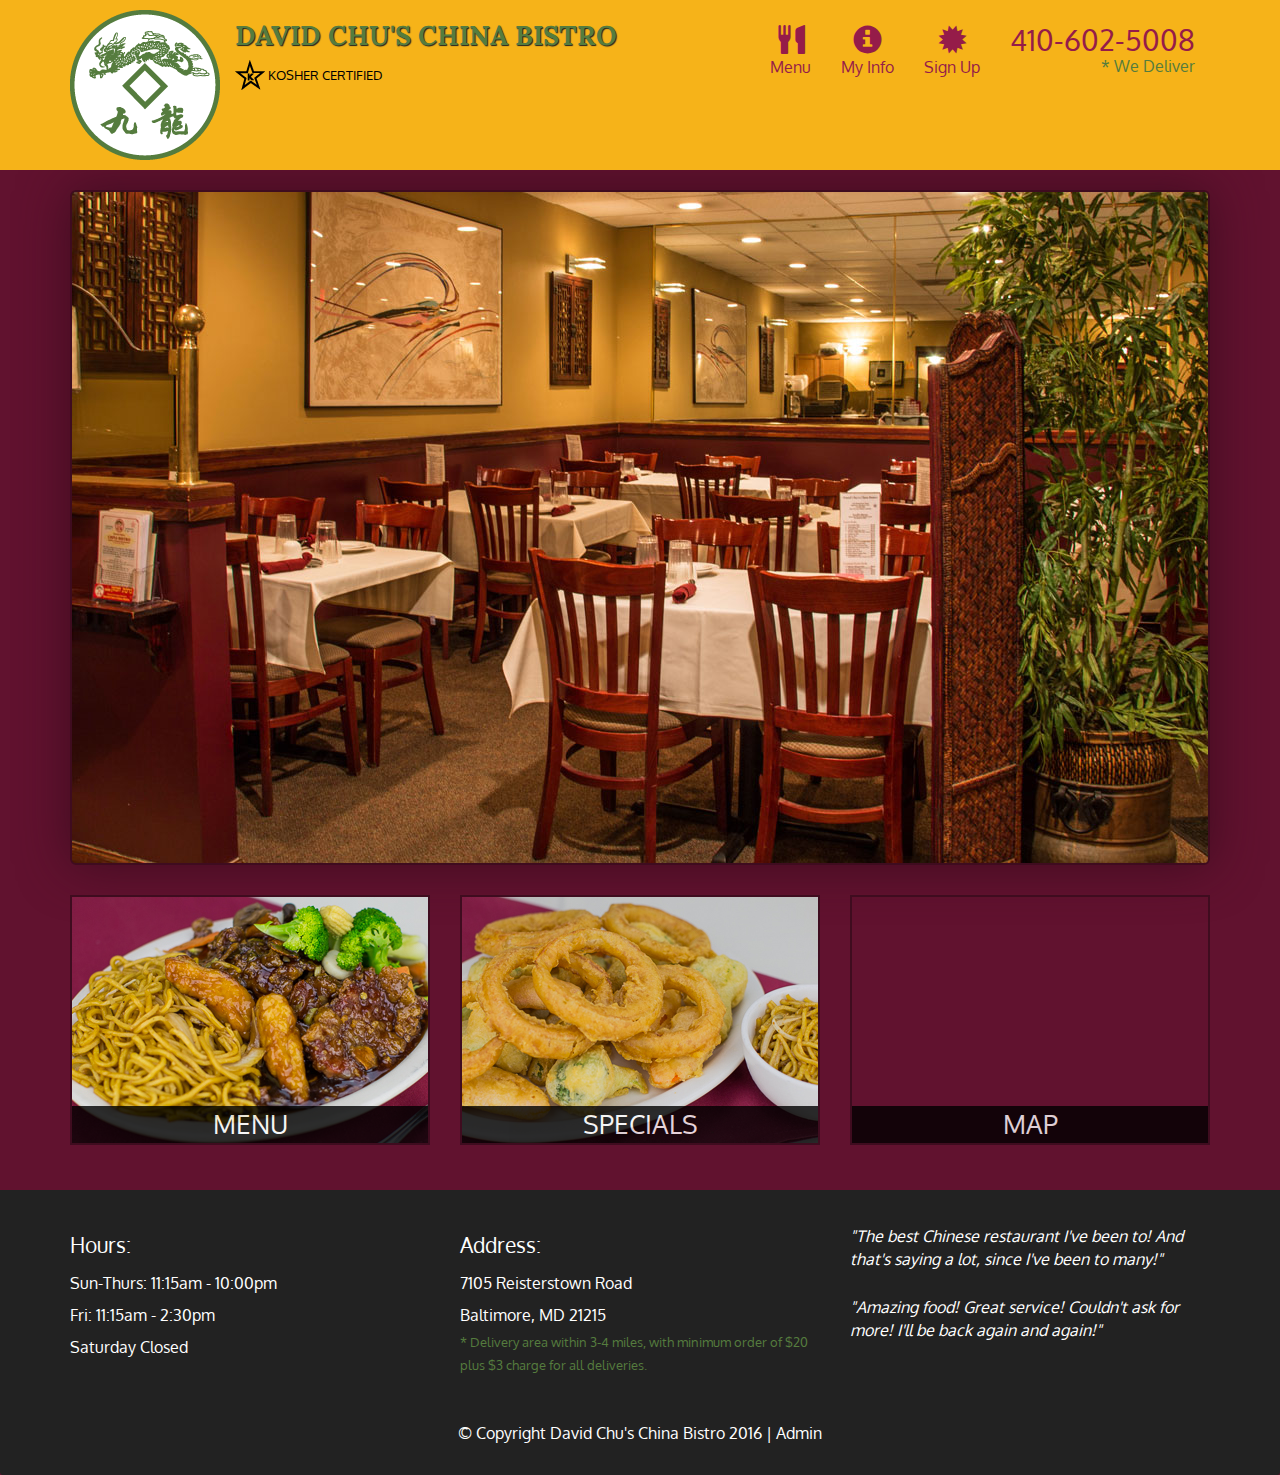
<file: index.html>
<!DOCTYPE html>
<html lang="en">
  <head>
    <meta charset="utf-8">
    <meta http-equiv="X-UA-Compatible" content="IE=edge">
    <meta name="viewport" content="width=device-width, initial-scale=1">
    <title>David Chu's China Bistro</title>
    <link href='https://fonts.googleapis.com/css?family=Oxygen:400,300,700' rel='stylesheet' type='text/css'>
    <link href='https://fonts.googleapis.com/css?family=Lora' rel='stylesheet' type='text/css'>
    <link rel="stylesheet" href="css/bootstrap.min.css">
    <link rel="stylesheet" href="css/restaurant.css">
    <link rel="stylesheet" href="css/common.css">
  </head>
  <body ng-app="restaurant" ng-strict-di>

    <!-- Fixed position loading indicator -->
    <loading class="loading-indicator"></loading>

    <header>
      <nav id="header-nav" class="navbar navbar-default">
        <div class="container">
          <div class="navbar-header">
            <a href="index.html" class="pull-left visible-md visible-lg">
              <div id="logo-img" alt="Logo image"></div>
            </a>

            <div class="navbar-brand">
              <a href="index.html"><h1>David Chu's China Bistro</h1></a>
              <p>
              <img src="images/star-k-logo.png" alt="Kosher certification">
              <span>Kosher Certified</span>
              </p>
            </div>

            <button id="navbarToggle" type="button" class="navbar-toggle collapsed" data-toggle="collapse" data-target="#collapsable-nav" aria-expanded="false">
              <span class="sr-only">Toggle navigation</span>
              <span class="icon-bar"></span>
              <span class="icon-bar"></span>
              <span class="icon-bar"></span>
            </button>
          </div>

          <div id="collapsable-nav" class="collapse navbar-collapse">
            <ul id="nav-list" class="nav navbar-nav navbar-right">
              <li id="navHomeButton" class="visible-xs">
                <a href="index.html">
                  <span class="glyphicon glyphicon-home"></span> Home</a>
              </li>
              <li id="navMenuButton" ui-sref-active="active">
                <a ui-sref="public.menu">
                  <span class="glyphicon glyphicon-cutlery"></span><br class="hidden-xs"> Menu</a>
              </li>
              <li>
                <a ui-sref="public.myInfo">
                  <span class="glyphicon glyphicon-info-sign"></span><br class="hidden-xs"> My Info</a>
              </li>
              <li>
                <a ui-sref="public.signUp">
                  <span class="glyphicon glyphicon-certificate"></span><br class="hidden-xs"> Sign Up</a>
              </li>
              <li id="phone" class="hidden-xs">
                <a href="tel:410-602-5008">
                  <span>410-602-5008</span></a><div>* We Deliver</div>
              </li>
            </ul><!-- #nav-list -->
          </div><!-- .collapse .navbar-collapse -->
        </div><!-- .container -->
      </nav><!-- #header-nav -->
    </header>

    <div id="call-btn" class="visible-xs">
      <a class="btn" href="tel:410-602-5008">
        <span class="glyphicon glyphicon-earphone"></span>
        410-602-5008
      </a>
    </div>
    <div id="xs-deliver" class="text-center visible-xs">* We Deliver</div>

    <ui-view>
      <div class="text-center initial-loading">
        <h2>Loading Site...</h2>
      </div>
    </ui-view>

    <footer class="panel-footer">
      <div class="container">
        <div class="row">
          <section id="hours" class="col-sm-4">
            <span>Hours:</span><br>
            Sun-Thurs: 11:15am - 10:00pm<br>
            Fri: 11:15am - 2:30pm<br>
            Saturday Closed
            <hr class="visible-xs">
          </section>
          <section id="address" class="col-sm-4">
            <span>Address:</span><br>
            7105 Reisterstown Road<br>
            Baltimore, MD 21215
            <p>* Delivery area within 3-4 miles, with minimum order of $20 plus $3 charge for all deliveries.</p>
            <hr class="visible-xs">
          </section>
          <section id="testimonials" class="col-sm-4">
            <p>"The best Chinese restaurant I've been to! And that's saying a lot, since I've been to many!"</p>
            <p>"Amazing food! Great service! Couldn't ask for more! I'll be back again and again!"</p>
          </section>
        </div>
        <div class="text-center">
          &copy; Copyright David Chu's China Bistro 2016 |
          <a ui-sref="admin.auth">Admin</a></div>
      </div>
    </footer>

    <!-- Libs -->
    <script src="lib/jquery-2.1.4.min.js"></script>
    <script src="lib/bootstrap.min.js"></script>
    <script src="lib/angular.min.js"></script>
    <script src="lib/angular-ui-router.min.js"></script>

    <!-- Main Restaurant Module -->
    <script src="src/restaurant.module.js"></script>

    <!-- Common Module -->
    <script src="src/common/common.module.js"></script>
    <script src="src/common/loading/loading.component.js"></script>
    <script src="src/common/loading/loading.interceptor.js"></script>
    <script src="src/common/menu.service.js"></script>
    <script src="src/common/loading/favoriteDish.service.js"></script>

    <!-- Public Module -->
    <script src="src/public/public.module.js"></script>
    <script src="src/public/public.routes.js"></script>
    <script src="src/public/menu/menu.controller.js"></script>
    <script src="src/public/menu-category/menu-category.component.js"></script>
    <script src="src/public/menu-items/menu-items.controller.js"></script>
    <script src="src/public/menu-item/menu-item.component.js"></script>
    <script src="src/public/signup/signup.controller.js"></script>
    <script src="src/public/myinfo/myinfo.controller.js"></script>
    <script src="src/common/loading/user.service.js"></script>

    <!-- ADMIN SITE -->

    <!--Application files -->

  </body>

</html>
</file>
<file: css/restaurant.css>
body {
  font-size: 16px;
  color: #fff;
  background-color: #61122f;
  font-family: 'Oxygen', sans-serif;
}

.initial-loading {
  margin-top: 60px;
}

/** HEADER **/
#header-nav {
  background-color: #f6b319;
  border-radius: 0;
  border: 0;
}

#logo-img {
  background: url('../images/restaurant-logo_large.png') no-repeat;
  width: 150px;
  height: 150px;
  margin: 10px 15px 10px 0;
}

.navbar-brand {
  padding-top: 25px;
}
.navbar-brand h1 { /* Restaurant name */
  font-family: 'Lora', serif;
  color: #557c3e;
  font-size: 1.5em;
  text-transform: uppercase;
  font-weight: bold;
  text-shadow: 1px 1px 1px #222;
  margin-top: 0;
  margin-bottom: 0;
  line-height: .75;
}
.navbar-brand a:hover, .navbar-brand a:focus {
  text-decoration: none;
}
.navbar-brand p { /* Kosher cert */
  color: #000;
  text-transform: uppercase;
  font-size: .7em;
  margin-top: 15px;
}
.navbar-brand p span { /* Star-K */
  vertical-align: middle;
}

#nav-list {
  margin-top: 10px;
}
#nav-list a {
  color: #951C49;
  text-align: center;
}
#nav-list a:hover {
  background: #E7E7E7;
}
#nav-list a span {
  font-size: 1.8em;
}

#phone {
  margin-top: 5px;
}
#phone a { /* Phone number */
  text-align: right;
  padding-bottom: 0;
}
#phone div { /* We Deliver */
  color: #557c3e;
  text-align: right;
  padding-right: 15px;
}

.navbar-header button.navbar-toggle, .navbar-header .icon-bar {
  border: 1px solid #61122f;
}
.navbar-header button.navbar-toggle {
  clear: both;
  margin-top: -30px;
}
/* END HEADER */

/* FOOTER */
.panel-footer {
  margin-top: 30px;
  padding-top: 35px;
  padding-bottom: 30px;
  background-color: #222;
  border-top: 0;
}
.panel-footer div.row {
  margin-bottom: 35px;
}
#hours, #address {
  line-height: 2;
}
#hours > span, #address > span {
  font-size: 1.3em;
}
#address p {
  color: #557c3e;
  font-size: .8em;
  line-height: 1.8;
}
#testimonials {
  font-style: italic;
}
#testimonials p:nth-child(2) {
  margin-top: 25px;
}
a[ui-sref="admin.auth"] {
  color: #fff;
}
/* END FOOTER */

/********** Medium devices only **********/
@media (min-width: 992px) and (max-width: 1199px) {
  /* Header */
  #logo-img {
    background: url('../images/restaurant-logo_medium.png') no-repeat;
    width: 100px;
    height: 100px;
    margin: 5px 5px 5px 0;
  }
  /* End Header */
}


/********** Extra small devices only **********/
@media (max-width: 767px) {
  /* Header */
  .navbar-brand {
    padding-top: 10px;
    height: 80px;
  }
  .navbar-brand h1 { /* Restaurant name */
    padding-top: 10px;
    font-size: 5vw; /* 1vw = 1% of viewport width */
  }
  .navbar-brand p { /* Kosher cert */
    font-size: .6em;
    margin-top: 12px;
  }
  .navbar-brand p img { /* Star-K */
    height: 20px;
  }

  #collapsable-nav a { /* Collapsed nav menu text */
    font-size: 1.2em;
  }
  #collapsable-nav a span { /* Collapsed nav menu glyph */
    font-size: 1em;
    margin-right: 5px;
  }

  #call-btn > a {
    font-size: 1.5em;
    display: block;
    margin: 0 20px;
    padding: 10px;
    border: 2px solid #fff;
    background-color: #f6b319;
    color: #951c49;
  }
  #xs-deliver {
    margin-top: 5px;
    font-size: .7em;
    letter-spacing: .1em;
    text-transform: uppercase;
  }
  /* End Header */

  /* Footer */
  .panel-footer section {
    margin-bottom: 30px;
    text-align: center;
  }
  .panel-footer section:nth-child(3) {
    margin-bottom: 0; /* margin already exists on the whole row */
  }
  .panel-footer section hr {
    width: 50%;
  }
  /* End Footer */
}


/********** Super extra small devices Only :-) (e.g., iPhone 4) **********/
@media (max-width: 479px) {
  /* Header */
  .navbar-brand h1 { /* Restaurant name */
    padding-top: 5px;
    font-size: 6vw;
  }
  /* End Header */
}
</file>
<file: css/common.css>
.loading-indicator {
    display: block;
    width: 70px;
    position: fixed;
    left: 0;
    right: 0;
    margin: 0 auto;
    top: 40%;
    z-index: 100;
    background-color: #FFF;
}

.loading-indicator img {
    width: 70px;
    background-color: #FFF;
}

.ui-view-placeholder {
    margin-top: 60px;
}
</file>
